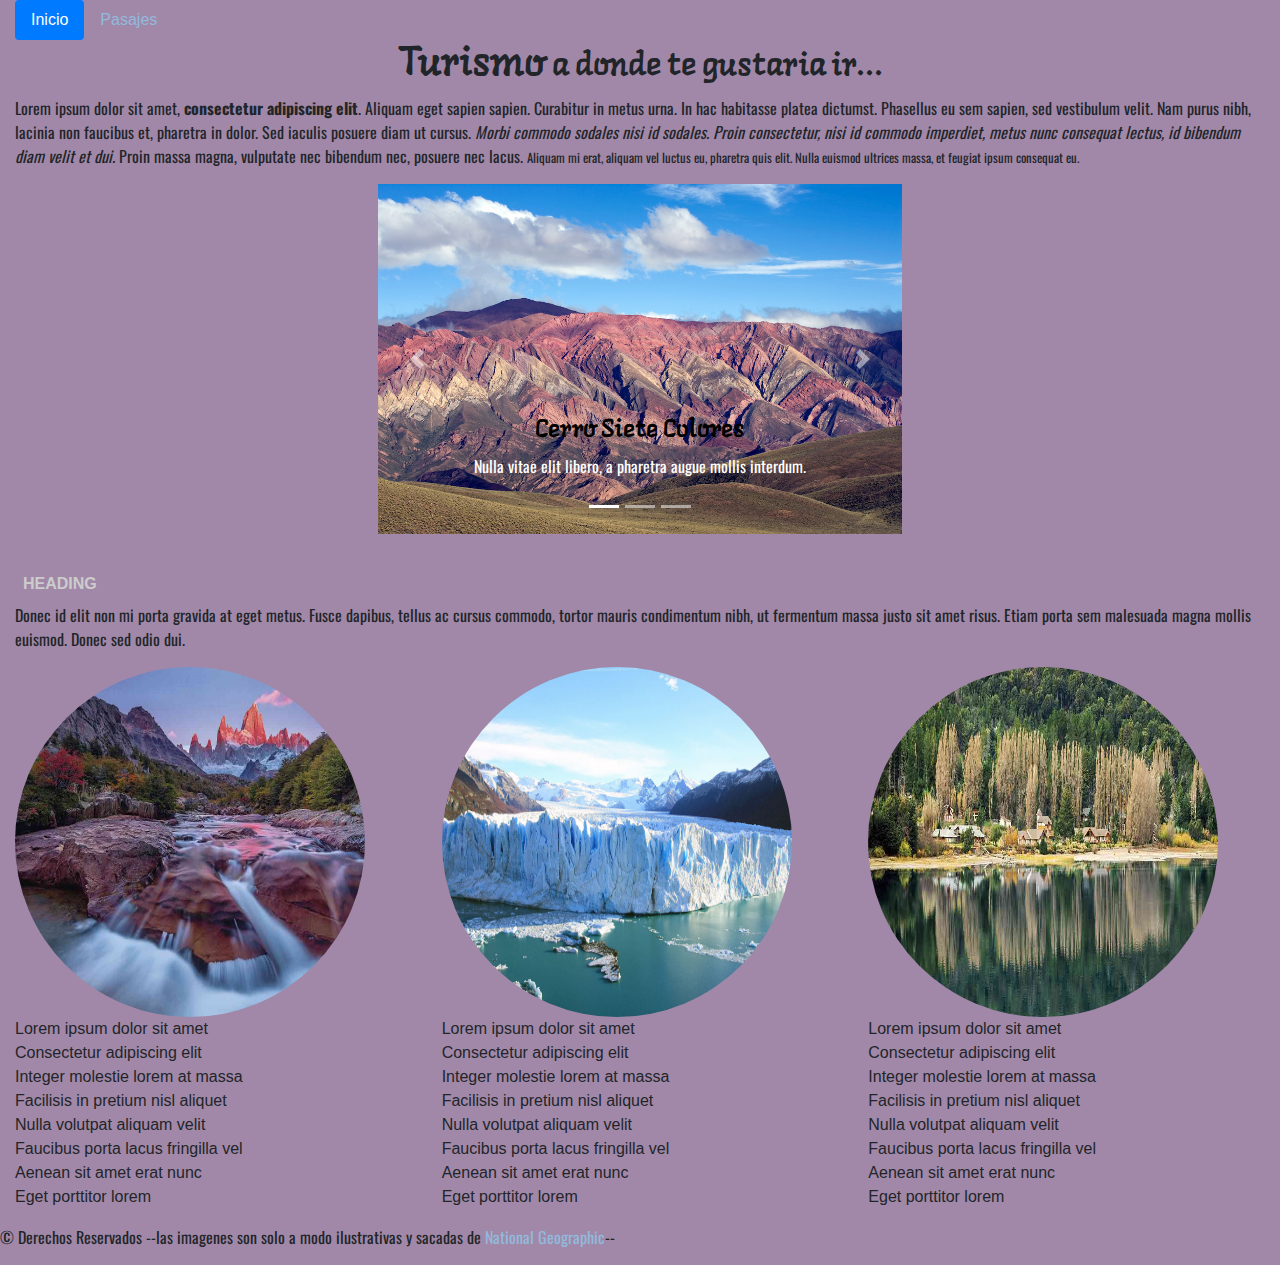
<file: index.html>
<!doctype html>
<html lang="en">
  <head>
    <title>Proyecto Final</title>
    <!-- Required meta tags -->
    <meta charset="utf-8">
    <meta name="viewport" content="width=device-width, initial-scale=1, shrink-to-fit=no">
    <link rel="icon" type="img/svg" href="img/language-24px.svg" />
    <!-- Bootstrap CSS -->
    <link rel="stylesheet" href="https://stackpath.bootstrapcdn.com/bootstrap/4.3.1/css/bootstrap.min.css" integrity="sha384-ggOyR0iXCbMQv3Xipma34MD+dH/1fQ784/j6cY/iJTQUOhcWr7x9JvoRxT2MZw1T" crossorigin="anonymous">
    <!-- hoja de estilo personalizada-->
    <link rel="stylesheet" href="css/estilos.css">
  </head>
  <body>
      <!-- Navegacion de pagina-->
    <div class="container-fluid">
        <div class="row">
            <div class="col-md-12">
                <ul class="nav nav-pills">
                    <li class="nav-item">
                        <a class="nav-link active" href="index.html">Inicio</a>
                    </li>
                    <li class="nav-item">
                        <a class="nav-link" href="pasajes.html">Pasajes</a>
                    </li>
                </ul>
                <div class="page-header">
                    <h1>
                        Turismo <small>a donde te gustaria ir...</small>
                    </h1>
                </div>
                <p>
                    Lorem ipsum dolor sit amet, <strong>consectetur adipiscing elit</strong>. Aliquam eget sapien sapien. Curabitur in metus urna. In hac habitasse platea dictumst. Phasellus eu sem sapien, sed vestibulum velit. Nam purus nibh, lacinia non faucibus et, pharetra in dolor. Sed iaculis posuere diam ut cursus. <em>Morbi commodo sodales nisi id sodales. Proin consectetur, nisi id commodo imperdiet, metus nunc consequat lectus, id bibendum diam velit et dui.</em> Proin massa magna, vulputate nec bibendum nec, posuere nec lacus. <small>Aliquam mi erat, aliquam vel luctus eu, pharetra quis elit. Nulla euismod ultrices massa, et feugiat ipsum consequat eu.</small>
                </p>
                 <!--Carrusel de lugares turisticos -->
      <div class="d-flex justify-content-center">
        <div id="carouselExampleCaptions" class="carousel slide" data-ride="carousel">
          <ol class="carousel-indicators">
            <li data-target="#carouselExampleCaptions" data-slide-to="0" class="active"></li>
            <li data-target="#carouselExampleCaptions" data-slide-to="1"></li>
            <li data-target="#carouselExampleCaptions" data-slide-to="2"></li>
          </ol>
          <div class="carousel ">
            <div class="carousel-item active">
              <img src="img/cerrosietecolores.jpg" class="d-block w-100" alt="Cerro Siete Colores">
              <div class="carousel-caption d-none d-md-block">
                <h5>Cerro Siete Colores</h5>
                <p>Nulla vitae elit libero, a pharetra augue mollis interdum.</p>
              </div>
            </div>
            <div class="carousel-item">
              <img src="img/fitzroy.jpg" class="d-block w-100" alt="Fitz Roy">
              <div class="carousel-caption d-none d-md-block">
                <h5>Fitz Roy</h5>
                  <p>Lorem ipsum dolor sit amet, consectetur adipiscing elit.</p>
                </div>
              </div>
              <div class="carousel-item">
                <img src="img/leonmarino.jpg" class="d-block w-100" alt="Leon Marino">
                <div class="carousel-caption d-none d-md-block">
                  <h5>Leon Marino</h5>
                  <p>Praesent commodo cursus magna, vel scelerisque nisl consectetur.</p>
                </div>
              </div>
            </div>
              <a class="carousel-control-prev" href="#carouselExampleCaptions" role="button" data-slide="prev">
                <span class="carousel-control-prev-icon" aria-hidden="true"></span>
                <span class="sr-only">anterior</span>
              </a>
              <a class="carousel-control-next" href="#carouselExampleCaptions" role="button" data-slide="next">
                <span class="carousel-control-next-icon" aria-hidden="true"></span>
                <span class="sr-only">proximo</span>
              </a>
            </div>
        </div>
                <div class="row">
                    <div class="col-md-12">
                    </div>
                </div>
                <h2>
                    Heading
                </h2>
                <p>
                    Donec id elit non mi porta gravida at eget metus. Fusce dapibus, tellus ac cursus commodo, tortor mauris condimentum nibh, ut fermentum massa justo sit amet risus. Etiam porta sem malesuada magna mollis euismod. Donec sed odio dui.
                </p>
               
                <div class="row">
                    <div class="col-md-4">
                        <img alt="Patagonia" src="img/patagonia.jpg" />
                        <ul>
                            <li class="list-item">
                                Lorem ipsum dolor sit amet
                            </li>
                            <li class="list-item">
                                Consectetur adipiscing elit
                            </li>
                            <li class="list-item">
                                Integer molestie lorem at massa
                            </li>
                            <li class="list-item">
                                Facilisis in pretium nisl aliquet
                            </li>
                            <li class="list-item">
                                Nulla volutpat aliquam velit
                            </li>
                            <li class="list-item">
                                Faucibus porta lacus fringilla vel
                            </li>
                            <li class="list-item">
                                Aenean sit amet erat nunc
                            </li>
                            <li class="list-item">
                                Eget porttitor lorem
                            </li>
                        </ul>
                    </div>
                    <div class="col-md-4">
                        <img alt="Glaciar Perito Moreno" src="img/peritomoreno.jpg" />
                        <ul>
                            <li class="list-item">
                                Lorem ipsum dolor sit amet
                            </li>
                            <li class="list-item">
                                Consectetur adipiscing elit
                            </li>
                            <li class="list-item">
                                Integer molestie lorem at massa
                            </li>
                            <li class="list-item">
                                Facilisis in pretium nisl aliquet
                            </li>
                            <li class="list-item">
                                Nulla volutpat aliquam velit
                            </li>
                            <li class="list-item">
                                Faucibus porta lacus fringilla vel
                            </li>
                            <li class="list-item">
                                Aenean sit amet erat nunc
                            </li>
                            <li class="list-item">
                                Eget porttitor lorem
                            </li>
                        </ul>
                    </div>
                    <div class="col-md-4">
                        <img alt="Bariloche" src="img/bariloche.jpg" />
                        <ul>
                            <li class="list-item">
                                Lorem ipsum dolor sit amet
                            </li>
                            <li class="list-item">
                                Consectetur adipiscing elit
                            </li>
                            <li class="list-item">
                                Integer molestie lorem at massa
                            </li>
                            <li class="list-item">
                                Facilisis in pretium nisl aliquet
                            </li>
                            <li class="list-item">
                                Nulla volutpat aliquam velit
                            </li>
                            <li class="list-item">
                                Faucibus porta lacus fringilla vel
                            </li>
                            <li class="list-item">
                                Aenean sit amet erat nunc
                            </li>
                            <li class="list-item">
                                Eget porttitor lorem
                            </li>
                        </ul>
                    </div>
                </div>
            </div>
        </div>
    </div>
    
    <footer>
        <p>&copy; Derechos Reservados --las imagenes son solo a modo ilustrativas y sacadas de <a href="https://viajes.nationalgeographic.com.es/p/argentina">National Geographic</a>--</p>
    </footer>
    <!-- Optional JavaScript -->
    <!-- jQuery first, then Popper.js, then Bootstrap JS -->
    <script src="https://code.jquery.com/jquery-3.3.1.slim.min.js" integrity="sha384-q8i/X+965DzO0rT7abK41JStQIAqVgRVzpbzo5smXKp4YfRvH+8abtTE1Pi6jizo" crossorigin="anonymous"></script>
    <script src="https://cdnjs.cloudflare.com/ajax/libs/popper.js/1.14.7/umd/popper.min.js" integrity="sha384-UO2eT0CpHqdSJQ6hJty5KVphtPhzWj9WO1clHTMGa3JDZwrnQq4sF86dIHNDz0W1" crossorigin="anonymous"></script>
    <script src="https://stackpath.bootstrapcdn.com/bootstrap/4.3.1/js/bootstrap.min.js" integrity="sha384-JjSmVgyd0p3pXB1rRibZUAYoIIy6OrQ6VrjIEaFf/nJGzIxFDsf4x0xIM+B07jRM" crossorigin="anonymous"></script>
  </body>
</html>
</file>
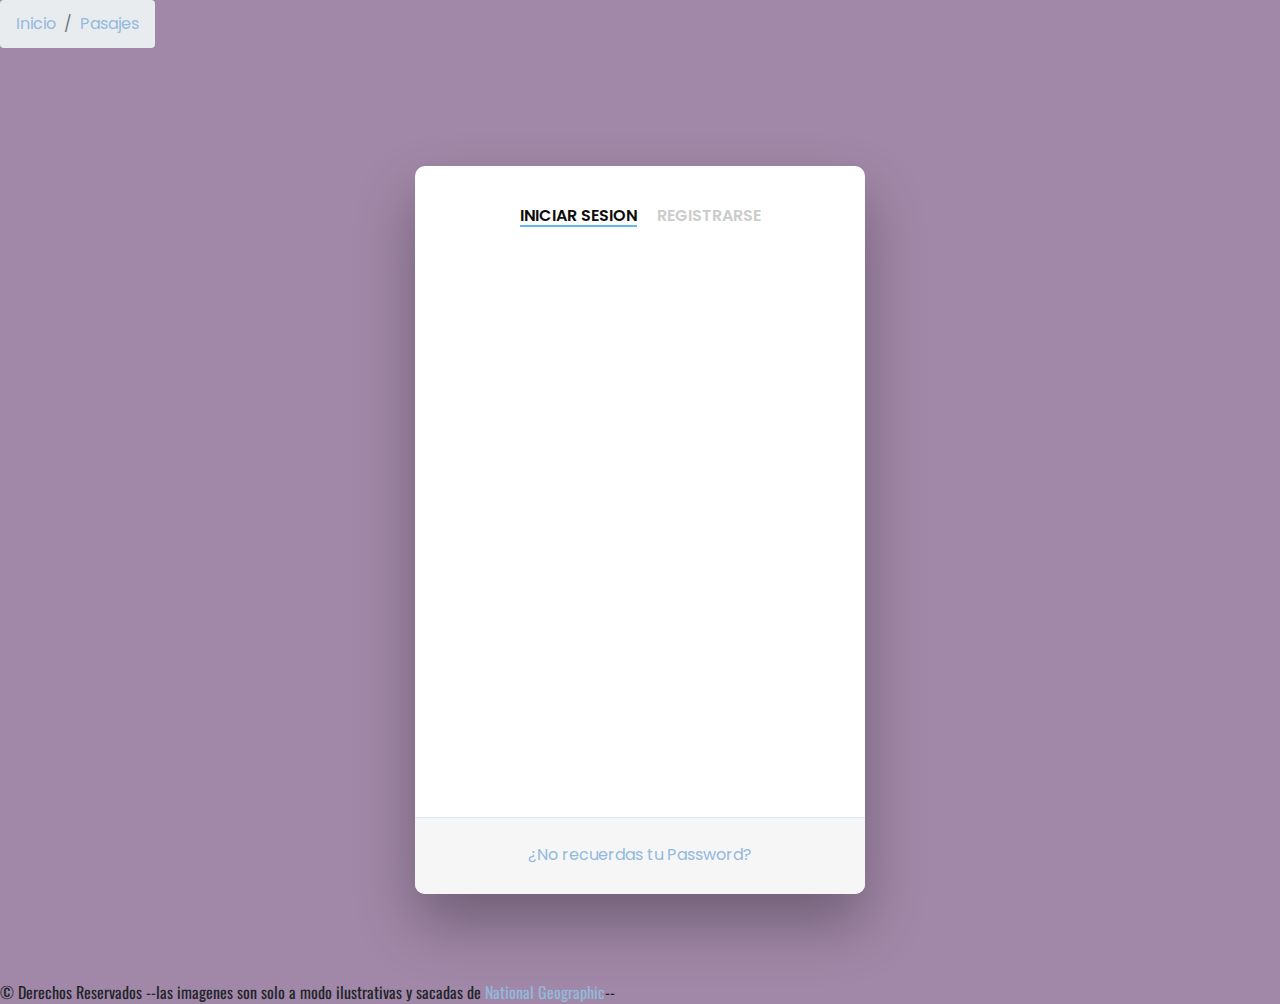
<file: pasajes.html>
<!doctype html>
<html lang="en">
  <head>
    <title>Pasajes</title>
    <!-- Required meta tags -->
    <meta charset="utf-8">
    <meta name="viewport" content="width=device-width, initial-scale=1, shrink-to-fit=no">
    <link rel="icon" type="img/svg" href="img/airplanemode_active-24px.svg" />
    <!-- Bootstrap CSS -->
    <link rel="stylesheet" href="https://stackpath.bootstrapcdn.com/bootstrap/4.3.1/css/bootstrap.min.css" integrity="sha384-ggOyR0iXCbMQv3Xipma34MD+dH/1fQ784/j6cY/iJTQUOhcWr7x9JvoRxT2MZw1T" crossorigin="anonymous">
    <!-- hoja de estilo personalizada-->
    <link rel="stylesheet" href="css/estilos.css">
  </head>
  <body class="body_pasajes">
    <header>
      <!-- Navegacion de pagina-->
      <div class="d-flex flex-row bd-highlight mb-3">
        <nav aria-label="breadcrumb">
          <ol class="breadcrumb">
            <li class="breadcrumb-item"><a href="index.html">Inicio</a></li>
            <li class="breadcrumb-item"><a href="pasajes.html">Pasajes</a></li>
          </ol>
        </nav>
      </div>
    </header>
    <div class="wrapper fadeInDown">
      <div id="formContent">
         <!-- Titulos -->
        <h2 class="active">Iniciar Sesion </h2>
        <h2 class="inactive underlineHover">Registrarse </h2>
      
        <!-- Icon -->
        <div class="fadeIn first">
          <img src="img/perm_identity-24px.svg" id="icon" alt="icono usuario" />
        </div>
      
          <!--Formulario-->
          <form netlify>
            <input type="text" id="login" class="fadeIn second" name="login" placeholder="login">
            <input type="text" id="password" class="fadeIn third" name="login" placeholder="password">
            <input type="submit" class="fadeIn fourth" value="Log In">
          </form>
      
          <!--Passowrd-->
          <div id="formFooter">
            <a class="underlineHover" href="">¿No recuerdas tu Password?</a>
          </div>
      
        </div>
      </div>
      <footer>
        <p>&copy; Derechos Reservados --las imagenes son solo a modo ilustrativas y sacadas de <a href="https://viajes.nationalgeographic.com.es/p/argentina">National Geographic</a>--</p>
      </footer>
        
      
    <!-- Optional JavaScript -->
    <!-- jQuery first, then Popper.js, then Bootstrap JS -->
    <script src="https://code.jquery.com/jquery-3.3.1.slim.min.js" integrity="sha384-q8i/X+965DzO0rT7abK41JStQIAqVgRVzpbzo5smXKp4YfRvH+8abtTE1Pi6jizo" crossorigin="anonymous"></script>
    <script src="https://cdnjs.cloudflare.com/ajax/libs/popper.js/1.14.7/umd/popper.min.js" integrity="sha384-UO2eT0CpHqdSJQ6hJty5KVphtPhzWj9WO1clHTMGa3JDZwrnQq4sF86dIHNDz0W1" crossorigin="anonymous"></script>
    <script src="https://stackpath.bootstrapcdn.com/bootstrap/4.3.1/js/bootstrap.min.js" integrity="sha384-JjSmVgyd0p3pXB1rRibZUAYoIIy6OrQ6VrjIEaFf/nJGzIxFDsf4x0xIM+B07jRM" crossorigin="anonymous"></script>
  </body>
</html>
</file>
<file: css/estilos.css>
@import url('https://fonts.googleapis.com/css?family=Poppins');
@import url('https://fonts.googleapis.com/css2?family=Langar&display=swap');
@import url('https://fonts.googleapis.com/css2?family=Langar&family=Oswald:wght@700&display=swap');
@import url('https://fonts.googleapis.com/css?family=Ubuntu:500');

*{
    margin: 0;
    padding: 0;
}
body{
    background-color: rgba(70, 19, 83, 0.507);
}
img{
    width: 350px;
    height:350px;
}

img .card{
    width: 300px;
    height: 300px;
}
h1{
    font-family: 'Langar', cursive;
    text-align: center;
}
h1:hover{
    text-shadow: 2px 2px 2px yellow;
    
}
h5{
    color: black;
    font-size: 25px;
    font-family: 'Langar', cursive;
}
h5:hover{
    text-shadow: 1px 1px skyblue;
}
p{
    font-family: 'Oswald', sans-serif;  
}

.btn:hover{
    border: 1px solid black;

}
.container-fluid{
  margin-top: auto;

}

/*--pagina pasjes--*/

.body_pasajes {
  /*background-image: url("img/obelisco.jpg");*/
  font-family: "Poppins", sans-serif;
  height: 100vh;
}

a {
  color: #92badd;
  display:inline-block;
  text-decoration: none;
  font-weight: 400;
}

h2 {
  text-align: center;
  font-size: 16px;
  font-weight: 600;
  text-transform: uppercase;
  display:inline-block;
  margin: 40px 8px 10px 8px; 
  color: #cccccc;
}



/*--Formato estructural--*/

.wrapper {
  display: flex;
  align-items: center;
  flex-direction: column; 
  justify-content: center;
  width: 100%;
  min-height: 100%;
  padding: 20px;
}
/*--Formulario--*/

#formContent {
  border-radius: 10px 10px 10px 10px;
  background: #fff;
  padding: 30px;
  width: 90%;
  max-width: 450px;
  position: relative;
  padding: 0px;
  box-shadow: 0 30px 60px 0 rgba(0,0,0,0.3);
  text-align: center;
}

#formFooter {
  background-color: #f6f6f6;
  border-top: 1px solid #dce8f1;
  padding: 25px;
  text-align: center;
  border-radius: 0 0 10px 10px;
}



/*--etiqueta h2--*/

h2.inactive {
  color: #cccccc;
}

h2.active {
  color: #0d0d0d;
  border-bottom: 2px solid #5fbae9;
}



/*--tablero letras y sombras--*/

input[type=button], input[type=submit], input[type=reset]  {
  background-color: #56baed;
  border: none;
  color: white;
  padding: 15px 80px;
  text-align: center;
  text-decoration: none;
  display: inline-block;
  text-transform: uppercase;
  font-size: 13px;
  box-shadow: 0 10px 30px 0 rgba(95,186,233,0.4);
  border-radius: 5px 5px 5px 5px;
  margin: 5px 20px 40px 20px;
  transition: all 0.3s ease-in-out;
}

input[type=button]:hover, input[type=submit]:hover, input[type=reset]:hover  {
  background-color: #39ace7;
}

input[type=button]:active, input[type=submit]:active, input[type=reset]:active  {
  transform: scale(0.95);
}

input[type=text] {
  background-color: #f6f6f6;
  border: none;
  color: #0d0d0d;
  padding: 15px 32px;
  text-align: center;
  text-decoration: none;
  display: inline-block;
  font-size: 16px;
  margin: 5px;
  width: 85%;
  border: 2px solid #f6f6f6;
  transition: all 0.5s ease-in-out;
  border-radius: 5px 5px 5px 5px;
}

input[type=text]:focus {
  background-color: #fff;
  border-bottom: 2px solid #5fbae9;
}

input[type=text]:placeholder {
  color: #cccccc;
}



/*--Animacion--*/

.fadeInDown {
  animation-name: fadeInDown;
  animation-duration: 1s;
  animation-fill-mode: both;
}
/* Animacion intento 5 */

@keyframes fadeInDown {
  0% {
    opacity: 0;
    transform: translate3d(0, -100%, 0);
  }
  100% {
    opacity: 1;
    transform: none;
  }
}

@keyframes fadeIn { 
  from {
     opacity:0; 
    } 
  to { 
    opacity:1; 
  } 
}

.fadeIn {
  opacity:0;
  animation:fadeIn ease-in 1;
  animation-fill-mode:forwards;
  animation-duration:1s;
}

.fadeIn.first {
  animation-delay: 0.4s;
}

.fadeIn.second {
  animation-delay: 0.6s;
}

.fadeIn.third {
  animation-delay: 0.8s;
}

.fadeIn.fourth {
  animation-delay: 1s;
}

.underlineHover:after {
  display: block;
  left: 0;
  bottom: -10px;
  width: 0;
  height: 2px;
  background-color: #56baed;
  content: "";
  transition: width 0.2s;
}

.underlineHover:hover {
  color: #0d0d0d;
}

.underlineHover:hover:after{
  width: 100%;
}
/*--*/
.col-md-4 img{
  border-radius: 50%;
}
.col-md-4 img:hover{
  border:1px black solid;
}
.col-md-4:active{
  box-shadow: inset;
}

.col-md-4 ul li{
  list-style: none;
}

/* foco icono */

*:focus {
    outline: none;
} 

#icon {
  width:60%;
}

* {
  box-sizing: border-box;
}
</file>
